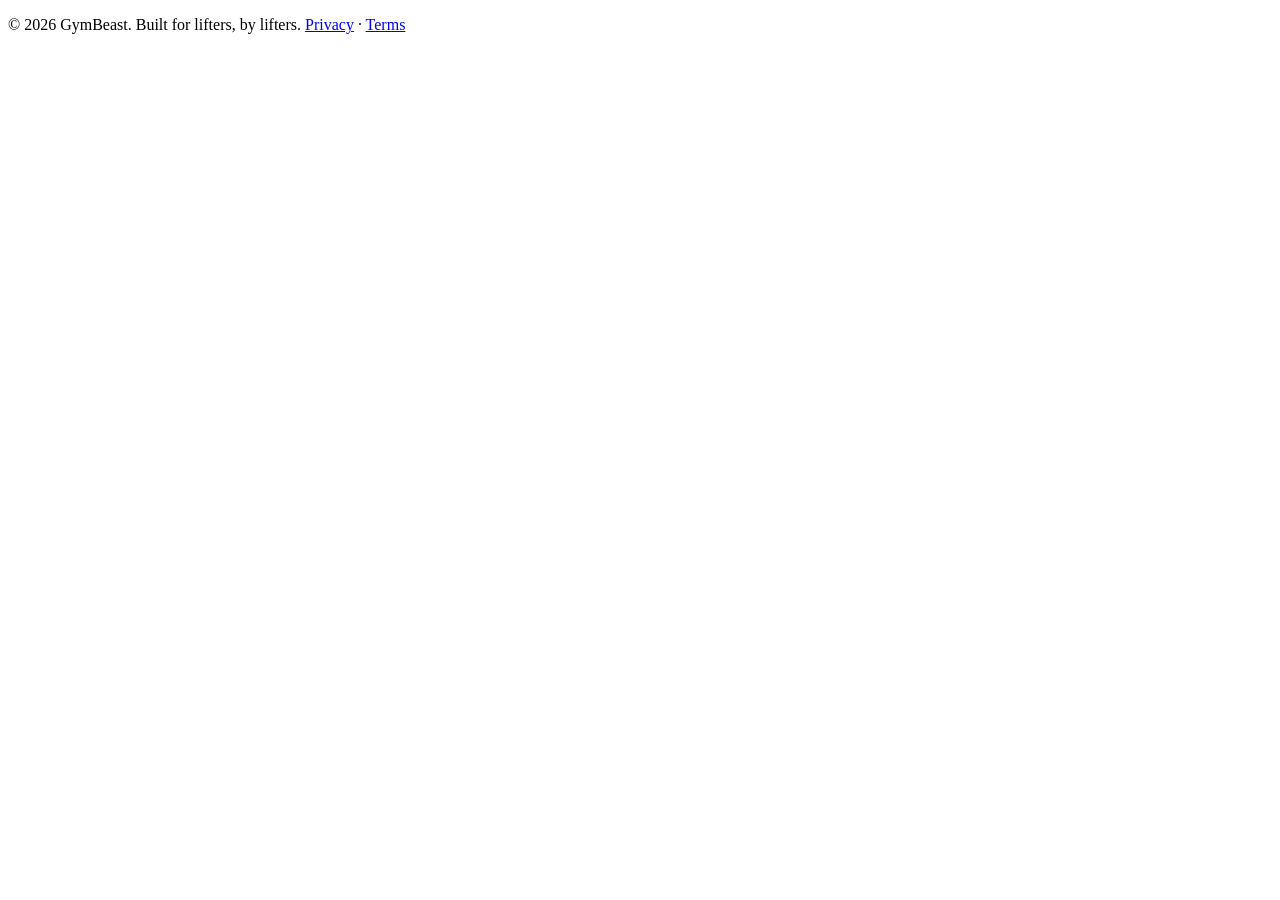
<file: src/main/resources/templates/fragments/footer.html>
<!DOCTYPE html>
<html lang="en">
<head>
    <meta charset="UTF-8">
    <title>Footer</title>
</head>
<body>


<footer>
    <p>&copy; 2026 GymBeast. Built for lifters, by lifters. <a href="#">Privacy</a> &middot; <a href="#">Terms</a></p>
</footer>

</body>
</html>
</file>
